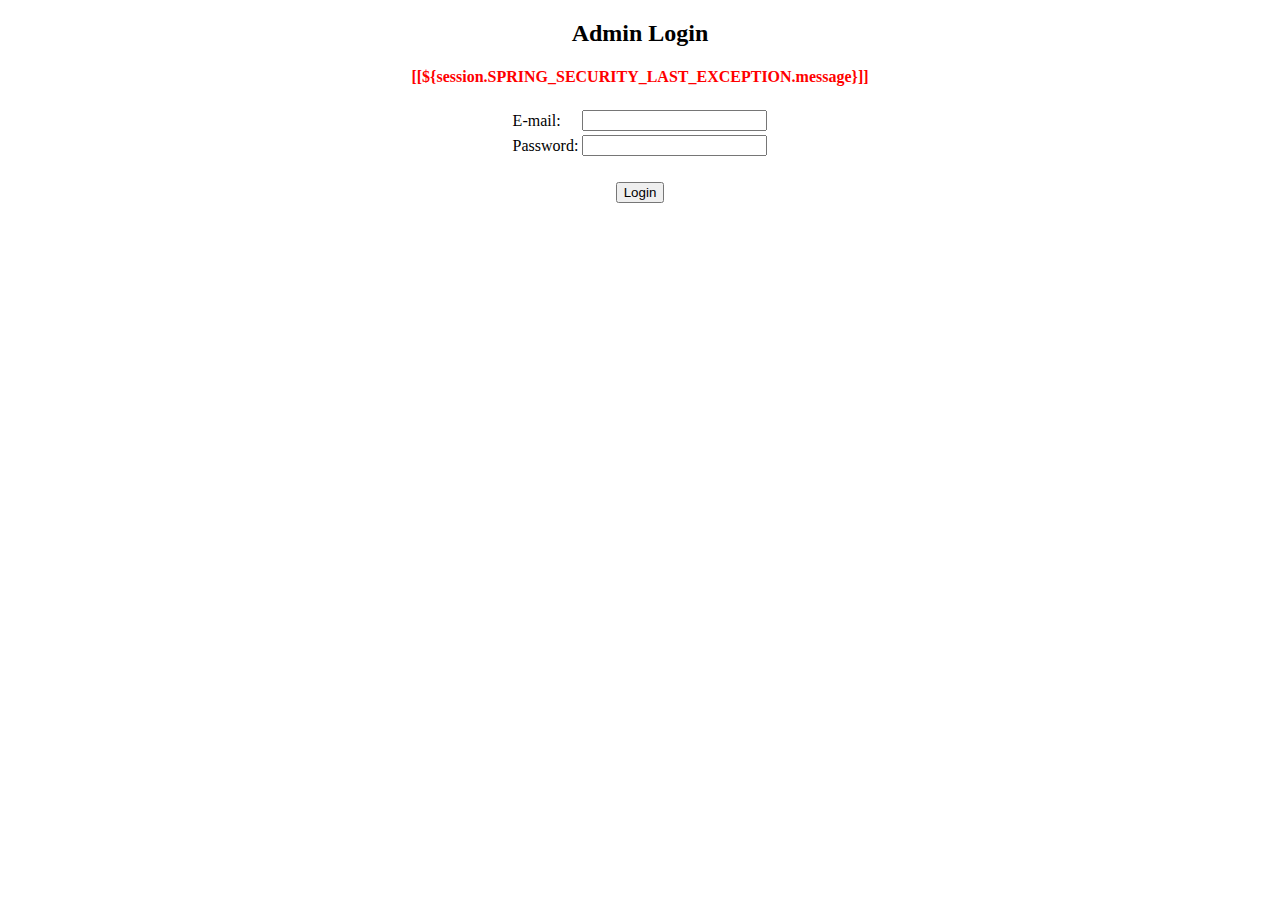
<file: src/main/resources/templates/login.html>
<!DOCTYPE html>
<html lang="en">
<head>
    <meta charset="UTF-8">
    <title>Admin Login</title>
</head>
<body>
<div align="center">
    <h2>Admin Login</h2>
    <div th:if="${param.error}">
        <h4 style="color: red">[[${session.SPRING_SECURITY_LAST_EXCEPTION.message}]]</h4>
    </div>
    <form th:action="@{/admin/login}" method="post">
        <table>
            <tr>
                <td>E-mail:</td>
                <td><label>
                    <input type="email" name="email" required>
                </label></td>
            </tr>
            <tr>
                <td>Password:</td>
                <td><label>
                    <input type="password" name="password" required>
                </label></td>
            </tr>
            <tr><td>&nbsp;</td></tr>
            <tr>
                <td colspan="2" align="center"><input type="submit" value="Login"></td>
            </tr>
        </table>
    </form>
</div>
</body>
</html>
</file>
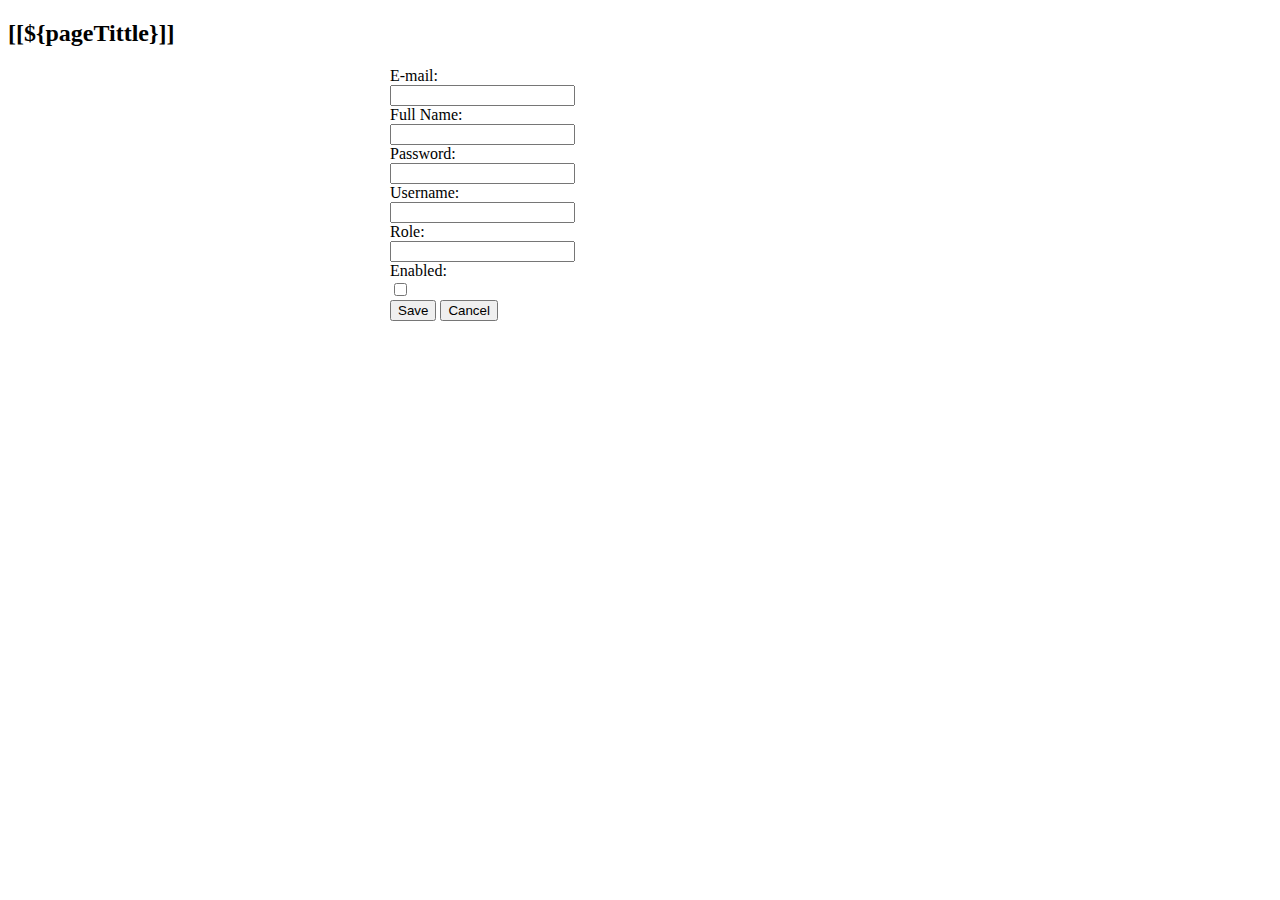
<file: src/main/resources/templates/user_form.html>
<!DOCTYPE html>
<html lang="en" xmlns:th="http://www.thymeleaf.org">
<head>
    <meta charset="UTF-8">
    <title>[[${pageTittle}]]</title>
  <link rel="stylesheet" type="text/css" th:href="@{/webjars/bootstrap/css/bootstrap.min.css}" />

</head>
<body>
<div class="container-fluid">
<div class="text-center"><h2>[[${pageTittle}]]</h2></div>

  <form th:action="@{/users/update/{id}}" method="post" th:object="${user} "
  style="max-width: 500px; margin: 0 auto">
    <input type="hidden" th:field="*{id}">
    <div class="border border-secondary rounded p-3">
      <div class="form-group row">
        <label class="col-sm-4 col-form-label">E-mail:</label>
        <div class="col-sm-8">
            <input type="email" th:field="*{email}" class="form-control" required minlength="8" maxlength="45"/>
        </div>
      </div>
      <div class="form-group row">
        <label class="col-sm-4 col-form-label">Full Name:</label>
        <div class="col-sm-8">
          <input type="text" th:field="*{name}" class="form-control" required minlength="10" maxlength="45"/>
        </div>
      </div>
      <div class="form-group row">
        <label class="col-sm-4 col-form-label">Password:</label>
        <div class="col-sm-8">
          <input type="password" th:field="*{password}" class="form-control" required minlength="6" maxlength="20"/>
        </div>
      </div>
      <div class="form-group row">
        <label class="col-sm-4 col-form-label">Username:</label>
        <div class="col-sm-8">
          <input type="text" th:field="*{username}" class="form-control" required minlength="5" maxlength="20"/>
        </div>
      </div>
      <div class="form-group row">
        <label class="col-sm-4 col-form-label">Role:</label>
        <div class="col-sm-8">
          <input type="text" th:field="*{role}" class="form-control"/>
        </div>
      </div>
      <div class="form-group row">
        <label class="col-sm-4 col-form-label">Enabled:</label>
        <div class="col-sm-8">
          <input type="checkbox" th:field="*{confirmed}">
        </div>
      </div>
      <div class="text-center">
        <button type="submit" class="btn btn-primary m-2">Save</button>
        <button type="button" class="btn btn-secondary m-2" onclick="cancelForm()">Cancel</button>
      </div>
    </div>
  </form>

</div>
<script type="text/javascript">
function cancelForm() {
  window.location = "[[@{/users}]]"
}
</script>
</body>
</html>
</file>
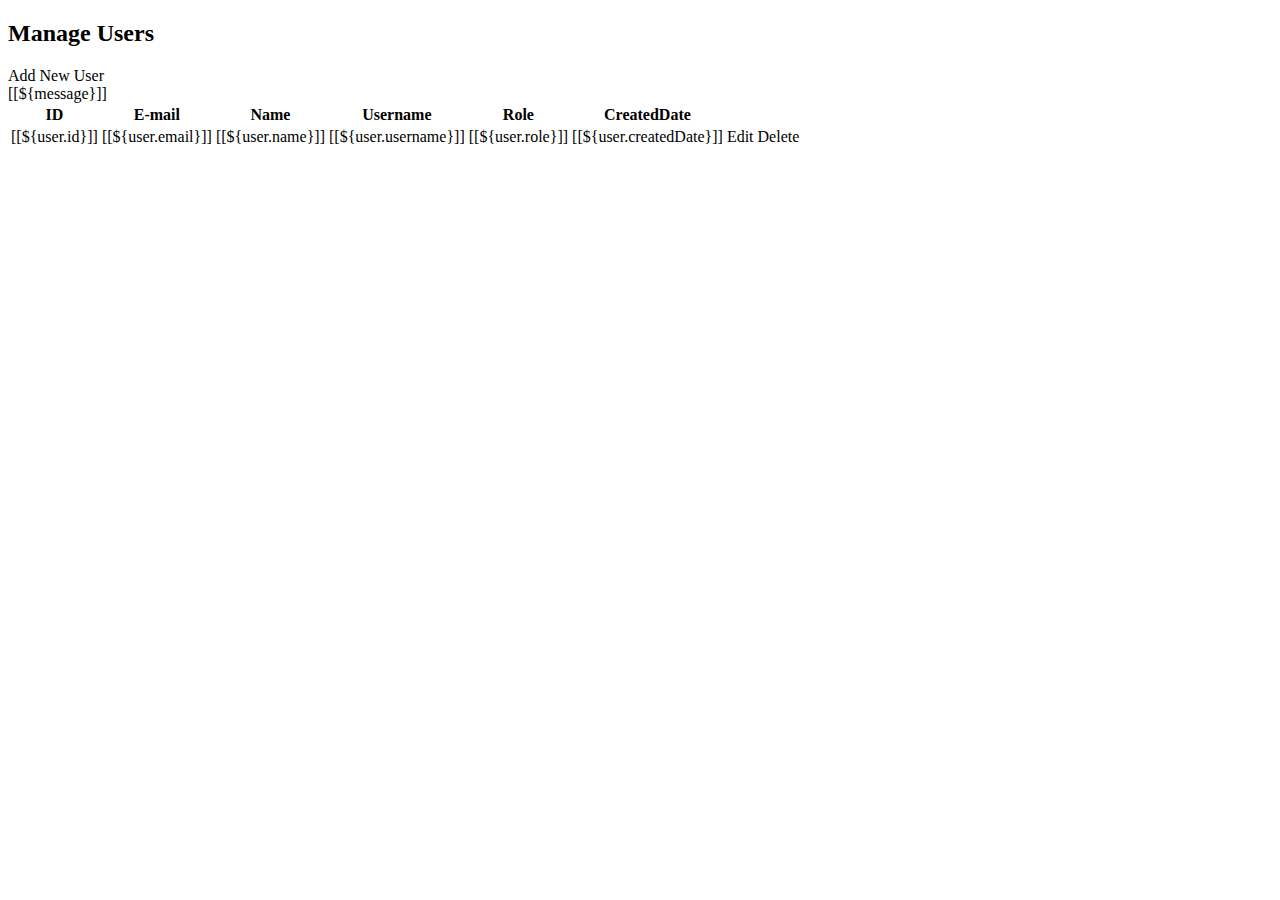
<file: src/main/resources/templates/users.html>
<!DOCTYPE html>
<html lang="en" xmlns:th="http://www.thymeleaf.org">
<head>
    <meta charset="UTF-8">
    <title>Manage Users</title>
    <link rel="stylesheet" type="text/css" th:href="@{/webjars/bootstrap/css/bootstrap.min.css}" />
</head>
<body>
<div class="container-fluid text-center">
    <div><h2>Manage Users</h2></div>
    <div class="m-2">
        <a class="h3" th:href="@{/users/new}">Add New User</a>
    </div>
    <div th:if="${message}" class="alert alert-success text-center">
        [[${message}]]
    </div>
    <div>
        <table class="table table-bordered">
            <thead class="thead-dark ">
            <tr>
                <th>ID</th>
                <th>E-mail</th>
                <th>Name</th>
                <th>Username</th>
                <th>Role</th>
                <th>CreatedDate</th>
                <th></th>
            </tr>
            </thead>
            <tbody>
            <th:block th:each="user : ${listUsers}">
                <tr>
                    <td>[[${user.id}]]</td>
                    <td>[[${user.email}]]</td>
                    <td>[[${user.name}]]</td>
                    <td>[[${user.username}]]</td>
                    <td>[[${user.role}]]</td>
                    <td>[[${user.createdDate}]]</td>
                    <td>
                        <a class="h4 mr-3" th:href="@{'/users/edit/' + ${user.id}}">Edit</a>
                        <a class="h4" th:href="@{'/users/delete/' + ${user.id}}">Delete</a>
                    </td>
                </tr>
            </th:block>
            </tbody>
        </table>
    </div>
</div>
</body>
</html>
</file>
